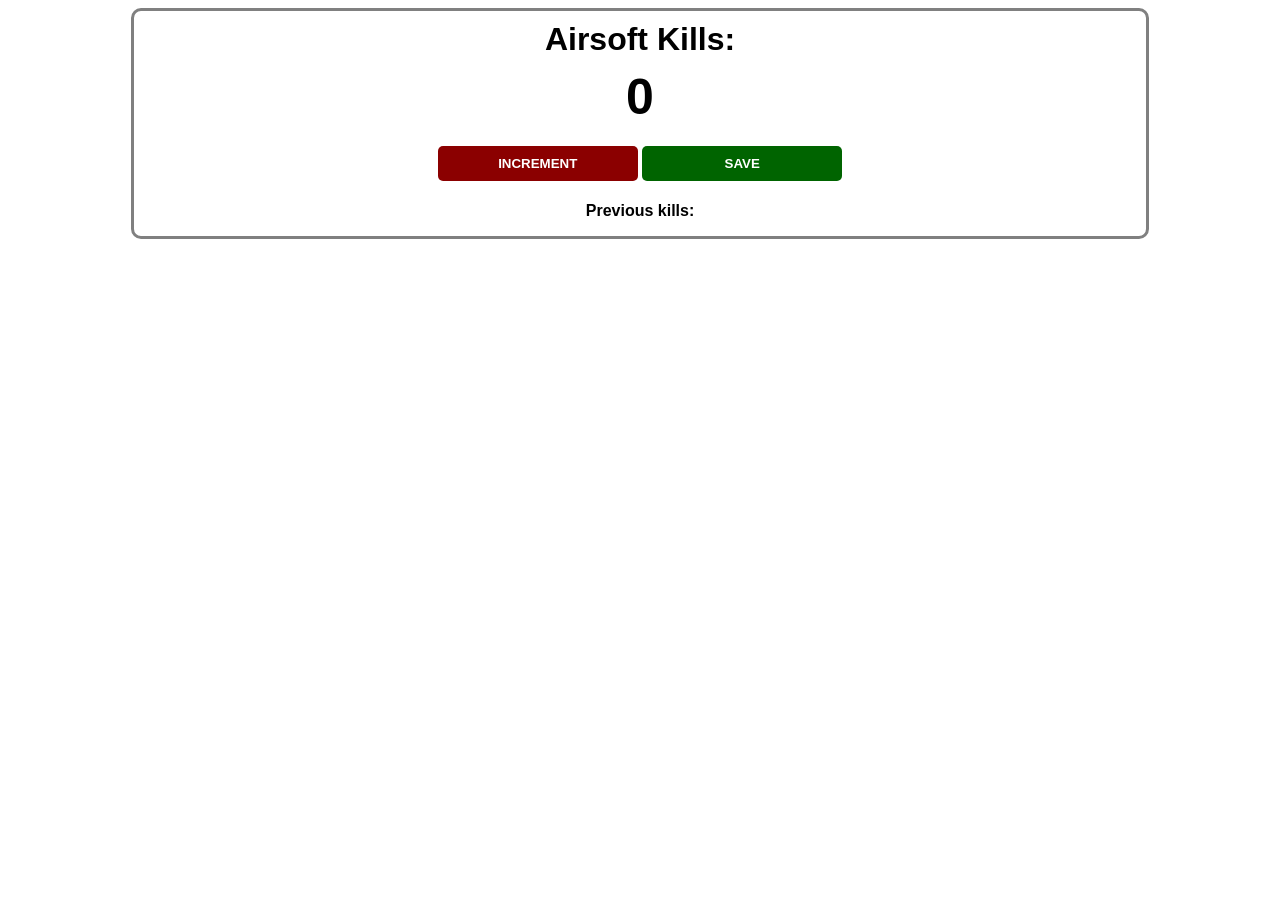
<file: index.html>
<html>
  <head>
    <link rel="stylesheet" href="./app.css">
  </head>
  <body>
    <div class="container">
  <h1>Airsoft Kills:</h1>
      <h2 id="count-el">0</h2>
      <button id="increment-btn" onClick="increment()">INCREMENT</button>
      <button id="save-btn" onClick="save()">SAVE</button>
      <p id=save-el>Previous kills: </p>
		<p id=total-el> </p>
    </div> 
    <script src="./app.js"></script>
  </body>
</html>
</file>
<file: app.css>
body{
	font-weight: bold;
	text-align: center;
	height:100vh;
	font-family:'Open Sans', 'Helvetica Neue', sans-serif;
}
.container{
	background:white;
	max-width:80%;
	margin:auto;
	border: 3px solid grey;
	border-radius:10px;
}
h1{
	margin-top:10px;
	margin-bottom:10px
}
h2{
	font-size:50px;
	margin-top:0;
	margin-bottom:20px;
}
button{
	border:none;
	padding-top:10px;
	padding-bottom: 10px;
	color:white;
	font-weight:bold;
	width:200px;
	margin-bottom:5px;
	border-radius: 5px;
}

#increment-btn{
	background:darkred;
}
#save-btn{
	background:darkgreen;
}
</file>
